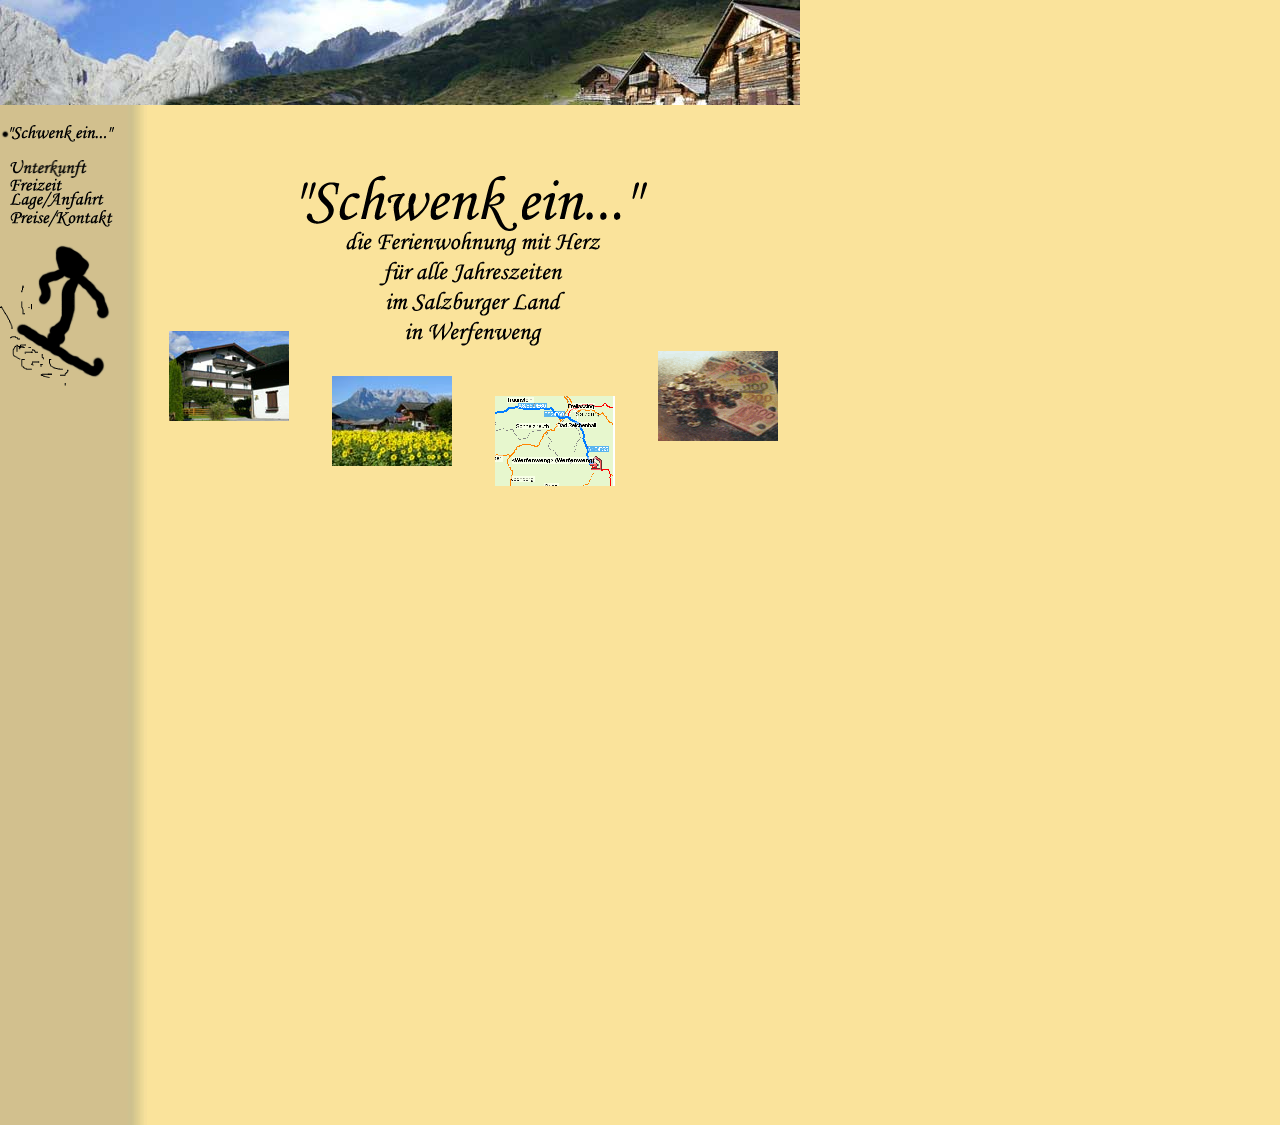
<file: index.html>
<!DOCTYPE HTML PUBLIC "-//W3C//DTD HTML 4.01 Transitional//EN">

<html>
<head>
	<title>Ferienwohnung mit Herz</title>
	<link rel="STYLESHEET" type="text/css" href="css/main.css">
	<meta name="Keywords" content="ferienwohnung, werfenweng, salzburg, pongau, salzburger land, uraub, winter, sommer, freizeit, ski, wandern, klettern, bergsteigen, wohnung, unterkunft, ferien, berge, schnee">
</head>

<body>

<table class="main">
<tr>
	<td class="banner" colspan="2"><img src="img/banner.jpg" alt="" width="800" height="105" border="0"></td>
</tr>
<tr>
	<td class="navigation">
		<table border="0" cellpadding="0" cellspacing="10" width="147">
			<tr><td align="center" valign="middle"><img src="img/nav_dot.gif" alt="" width="8" height="8" border="0"></td><td class="nav"><img src="img/SchwenkEin.gif" alt="'Schwenk ein...'" width="104" height="17" border="0"></td></tr>
			<tr><td class="nav"></td><td class="nav">&nbsp;</td></tr>
			<tr><td class="nav"></td><td class="nav"><a href="unterkunft.html"><img src="img/nav_Unterkunft.gif" alt="Unterkunft" width="77" height="18" border="0"></a></td></tr>
			<tr><td class="nav"></td><td class="nav"><a href="freizeit.html"><img src="img/nav_Freizeit.gif" alt="Freizeit" width="52" height="13" border="0"></a></td></tr>
			<tr><td class="nav"></td><td class="nav"><a href="lage.html"><img src="img/nav_Lage.gif" alt="Lage/Anfahrt" width="94" height="19" border="0"></a></td></tr>
			<tr><td class="nav"></td><td class="nav"><a href="preise.html"><img src="img/nav_Preise.gif" alt="Preise/Kontakt" width="103" height="17" border="0"></a></td></tr>
			<tr><td class="nav">&nbsp;</td><td class="nav">&nbsp;</td></tr>
			<tr><td class="nav" colspan="2"><img src="img/Logo.gif" alt="" width="110" height="141" border="0">&nbsp;</td></tr>
		</table>
	</td>
	<td class="content">
		<table border="0" cellpadding="0" cellspacing="0" width="653">
			<tr><td height="50"><img src="img/blank.gif" alt="" height="50" border="0"></td></tr>
			<tr><td height="56" align="center"><img src="img/SchwenkEin_big.gif" alt="'Schwenk ein...'" width="346" height="56" border="0"></td></tr>
			<tr>
				<td height="295">
					<table border="0" cellpadding="0" cellspacing="0" width="653">
						<tr>
							<td align="center" width="25%" valign="top">
								<img src="img/blank.gif" alt="" width="120" height="100" border="0"><br>
								<a href="unterkunft.html"><img src="img/hp1.jpg" alt="" width="120" height="90" border="0"></a>
							</td>
							<td align="center" width="50%">
								<table border="0" cellpadding="0" cellspacing="0" width="100%">
									<tr>
										<td align="center" valign="top" colspan="2"><img src="img/hp_center.gif" alt="" width="255" height="115" border="0"></td>
									</tr>
									<tr>
										<td align="center" valign="top" width="50%">
											<img src="img/blank.gif" alt="" width="120" height="30" border="0"><br>
											<a href="freizeit.html"><img src="img/hp2.jpg" alt="" width="120" height="90" border="0"></a>
										</td>
										<td align="center" valign="top" width="50%">
											<img src="img/blank.gif" alt="" width="120" height="50" border="0"><br>
											<a href="lage.html"><img src="img/hp_route.gif" alt="" width="120" height="90" border="0"></a>
										</td>
									</tr>
								</table>
							</td>
							<td align="center" valign="top" width="25%">
								<img src="img/blank.gif" alt="" width="120" height="120" border="0"><br>
								<a href="preise.html"><img src="img/hp_geld.gif" alt="" width="120" height="90" border="0"></a>
							</td>
						</tr>
					</table>
				</td>
			</tr>
			<tr>
				<td height="599"><img src="img/blank.gif" alt="" height="599" border="0"></td>
			</tr>
		</table>
	</td>
</tr>
</table>

</body>
</html>
</file>
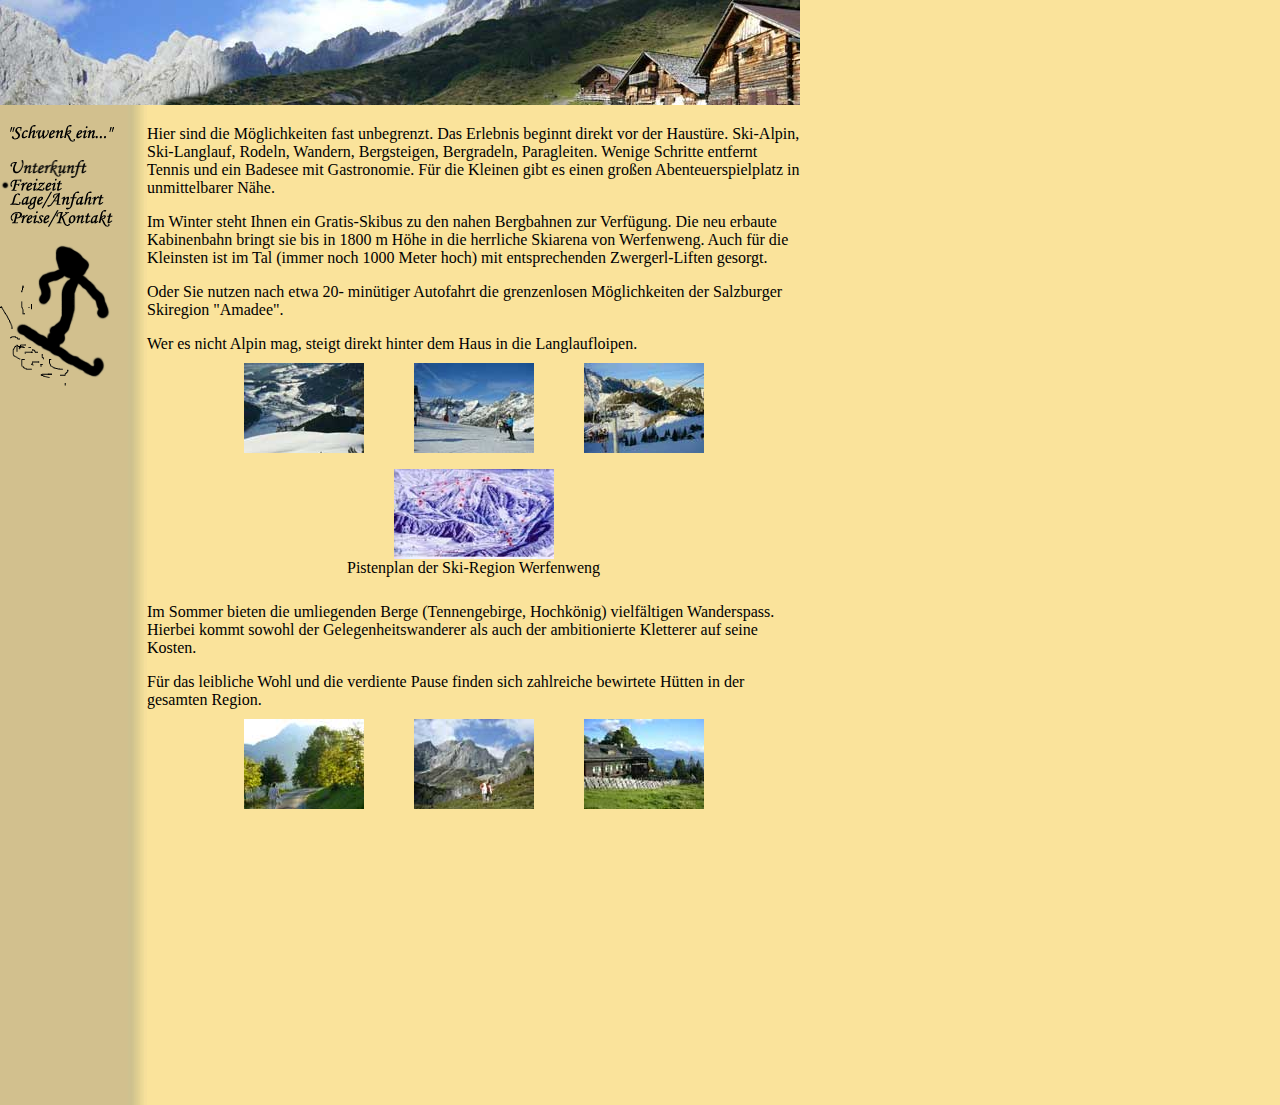
<file: freizeit.html>
<!DOCTYPE HTML PUBLIC "-//W3C//DTD HTML 4.01 Transitional//EN">

<html>
<head>
	<title>Ferienwohnung mit Herz - Freizeit</title>
	<meta name="Keywords" content="ferienwohnung, werfenweng, salzburg, pongau, salzburger land, uraub, winter, sommer, freizeit, ski, wandern, klettern, bergsteigen, wohnung, unterkunft, ferien, berge, schnee">

	<link rel="stylesheet" type="text/css" href="css/main.css">
	<link rel="stylesheet" href="css/slimbox2.css" type="text/css" media="screen" />
	<script type="text/javascript" src="js/jQuery-min.js"></script>
	<script type="text/javascript" src="js/slimbox2.js"></script>
</head>

<body>

<table class="main">
<tr>
	<td class="banner" colspan="2"><img src="img/banner.jpg" alt="" width="800" height="105" border="0"></td>
</tr>
<tr>
	<td class="navigation">
		<table border="0" cellpadding="0" cellspacing="10" width="147">
			<tr><td class="nav"></td><td class="nav"><a href="index.html"><img src="img/SchwenkEin.gif" alt="'Schwenk ein...'" width="104" height="17" border="0"></a></td></tr>
			<tr><td class="nav"></td><td class="nav">&nbsp;</td></tr>
			<tr><td class="nav"></td><td class="nav"><a href="unterkunft.html"><img src="img/nav_Unterkunft.gif" alt="Unterkunft" width="77" height="18" border="0"></a></td></tr>
			<tr><td align="center" valign="middle"><img src="img/nav_dot.gif" alt="" width="8" height="8" border="0"></td><td class="nav"><img src="img/nav_Freizeit.gif" alt="Freizeit" width="52" height="13" border="0"></td></tr>
			<tr><td class="nav"></td><td class="nav"><a href="lage.html"><img src="img/nav_Lage.gif" alt="Lage/Anfahrt" width="94" height="19" border="0"></a></td></tr>
			<tr><td class="nav"></td><td class="nav"><a href="preise.html"><img src="img/nav_Preise.gif" alt="Preise/Kontakt" width="103" height="17" border="0"></a></td></tr>
			<tr><td class="nav">&nbsp;</td><td class="nav">&nbsp;</td></tr>
			<tr><td class="nav" colspan="2"><img src="img/Logo.gif" alt="" width="110" height="141" border="0">&nbsp;</td></tr>
		</table>
	</td>
	<td class="content">
		<table>
			<tr>
				<td>
					<p>
						Hier sind die M&ouml;glichkeiten fast unbegrenzt. Das Erlebnis beginnt direkt vor der Haust&uuml;re.
						Ski-Alpin, Ski-Langlauf, Rodeln, Wandern, Bergsteigen, Bergradeln, Paragleiten. Wenige Schritte entfernt Tennis und ein Badesee mit Gastronomie. F&uuml;r die Kleinen gibt es einen gro&szlig;en Abenteuerspielplatz in unmittelbarer N&auml;he.
					</p>
					<p>
						Im Winter steht Ihnen ein Gratis-Skibus zu den nahen Bergbahnen zur Verf&uuml;gung. Die neu erbaute Kabinenbahn
						bringt sie bis in 1800 m H&ouml;he in die herrliche Skiarena von Werfenweng. Auch f&uuml;r die Kleinsten ist im Tal
						(immer noch 1000 Meter hoch) mit entsprechenden Zwergerl-Liften gesorgt.
					</p>
					<p>
						Oder Sie nutzen nach etwa 20- min&uuml;tiger Autofahrt die grenzenlosen M&ouml;glichkeiten der Salzburger
						Skiregion "Amadee".
					</p>
					<p>
						Wer es nicht Alpin mag, steigt direkt hinter dem Haus in die Langlaufloipen.
					</p>
				</td>
			</tr>
			<tr>
				<td align="center" valign="top">
					<img src="img/blank.gif" alt="" width="1" height="10" border="0"><br>
					<a href="img/f_w1.jpg" rel="lightbox-fr" target="_blank"><img src="img/f_w1_th.jpg" alt="" width="120" height="90" border="0"></a><img src="img/blank.gif" alt="" width="50" height="1" border="0"><a href="img/f_w2.jpg" rel="lightbox-fr" target="_blank"><img src="img/f_w2_th.jpg" alt="" width="120" height="90" border="0"></a><img src="img/blank.gif" alt="" width="50" height="1" border="0"><a href="img/f_w3.jpg" rel="lightbox-fr" target="_blank"><img src="img/f_w3_th.jpg" alt="" width="120" height="90" border="0"></a>
					<p align="center">
						<a href="img/f_plan.jpg" rel="lightbox-fr" target="_blank"><img src="img/f_plan_th.jpg" alt="" width="160" height="90" border="0"></a><br>
						Pistenplan der Ski-Region Werfenweng
					</p>
				</td>
			</tr>
			<tr>
				<td>
					<p>
						<img src="img/blank.gif" alt="" width="1" height="10" border="0">
					</p>
					<p>
						Im Sommer bieten die umliegenden Berge (Tennengebirge, Hochk&ouml;nig) vielf&auml;ltigen Wanderspass. Hierbei kommt sowohl der Gelegenheitswanderer
						als auch der ambitionierte Kletterer auf seine Kosten.
					</p>
					<p>
						F&uuml;r das leibliche Wohl und die verdiente Pause finden sich zahlreiche bewirtete H&uuml;tten in der gesamten Region.
					</p>
				</td>
			</tr>
			<tr>
				<td align="center" valign="top">
					<img src="img/blank.gif" alt="" width="1" height="10" border="0"><br>
					<a href="img/f_s1.jpg" rel="lightbox-fr" target="_blank"><img src="img/f_s1_th.jpg" alt="" width="120" height="90" border="0"></a><img src="img/blank.gif" alt="" width="50" height="1" border="0"><a href="img/f_s2.jpg" rel="lightbox-fr" target="_blank"><img src="img/f_s2_th.jpg" alt="" width="120" height="90" border="0"></a><img src="img/blank.gif" alt="" width="50" height="1" border="0"><a href="img/f_s3.jpg" rel="lightbox-fr" target="_blank"><img src="img/f_s3_th.jpg" alt="" width="120" height="90" border="0"></a>
				</td>
			</tr>
		</table>
	</td>
</tr>
</table>

</body>
</html>
</file>
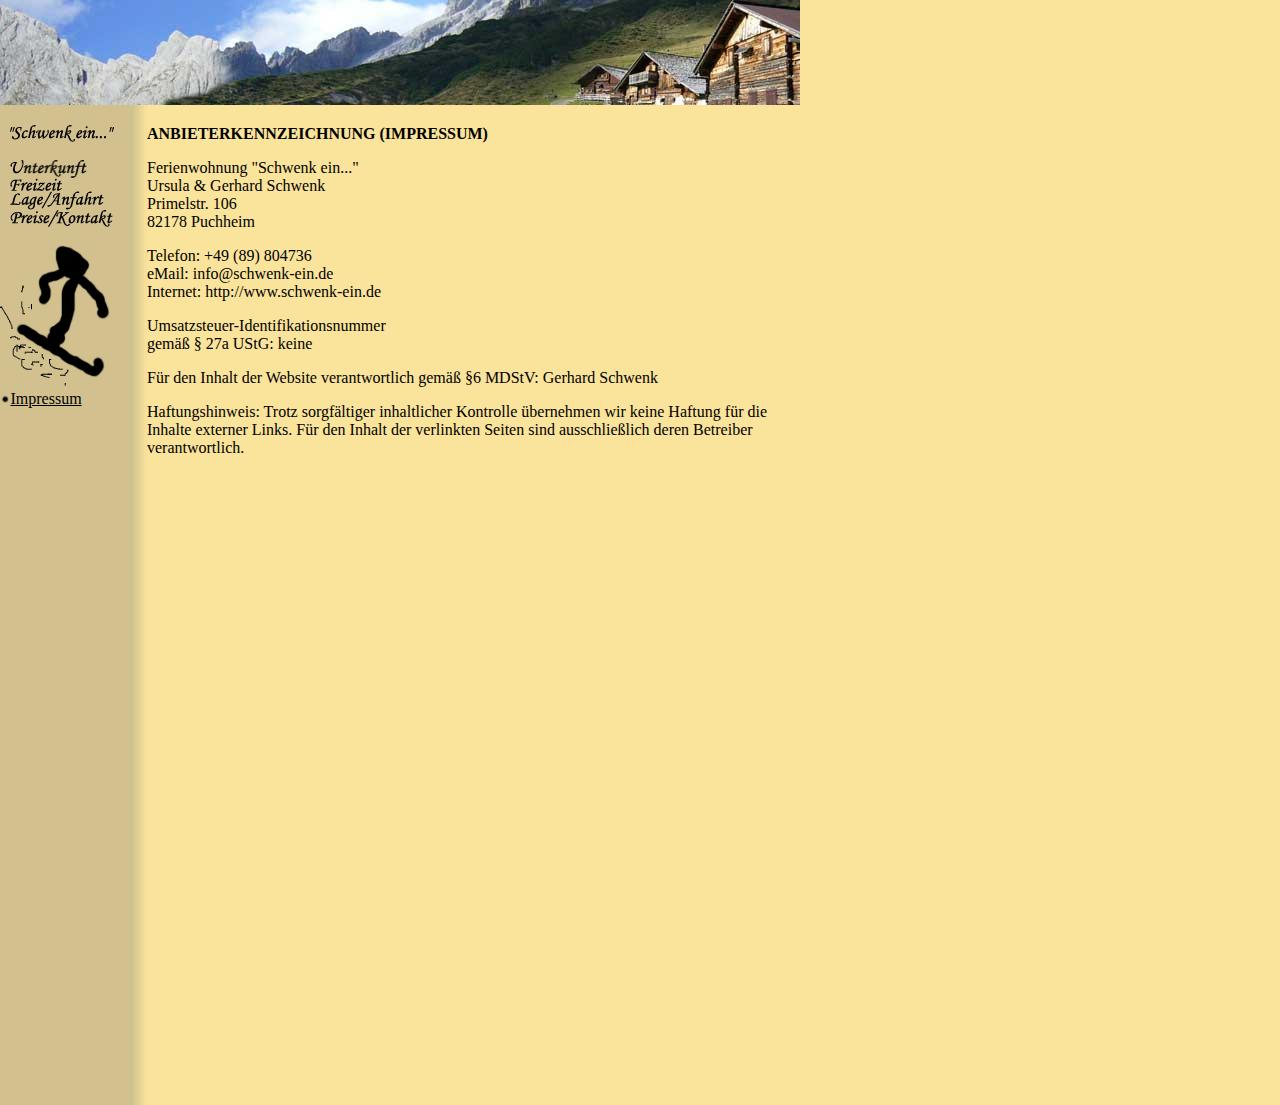
<file: impressum.html>
<!DOCTYPE HTML PUBLIC "-//W3C//DTD HTML 4.01 Transitional//EN">

<html>
<head>
	<title>Ferienwohnung mit Herz - Preise</title>
	<link rel="STYLESHEET" type="text/css" href="css/main.css">
	<meta name="Keywords" content="ferienwohnung, werfenweng, salzburg, pongau, salzburger land, uraub, winter, sommer, freizeit, ski, wandern, klettern, bergsteigen, wohnung, unterkunft, ferien, berge, schnee">
</head>

<body>

<table class="main">
<tr>
	<td class="banner" colspan="2"><img src="img/banner.jpg" alt="" width="800" height="105" border="0"></td>
</tr>
<tr>
	<td class="navigation">
		<table border="0" cellpadding="0" cellspacing="10" width="147">
			<tr><td class="nav"></td><td class="nav"><a href="index.html"><img src="img/SchwenkEin.gif" alt="'Schwenk ein...'" width="104" height="17" border="0"></a></td></tr>
			<tr><td class="nav"></td><td class="nav">&nbsp;</td></tr>
			<tr><td class="nav"></td><td class="nav"><a href="unterkunft.html"><img src="img/nav_Unterkunft.gif" alt="Unterkunft" width="77" height="18" border="0"></a></td></tr>
			<tr><td class="nav"></td><td class="nav"><a href="freizeit.html"><img src="img/nav_Freizeit.gif" alt="Freizeit" width="52" height="13" border="0"></a></td></tr>
			<tr><td class="nav"></td><td class="nav"><a href="lage.html"><img src="img/nav_Lage.gif" alt="Lage/Anfahrt" width="94" height="19" border="0"></a></td></tr>
			<tr><td class="nav"></td><td class="nav"><a href="preise.html"><img src="img/nav_Preise.gif" alt="Preise/Kontakt" width="103" height="17" border="0"></a></td></tr>
			<tr><td class="nav">&nbsp;</td><td class="nav">&nbsp;</td></tr>
			<tr><td class="nav" colspan="2"><img src="img/Logo.gif" alt="" width="110" height="141" border="0">&nbsp;</td></tr>
			<tr><td align="center" valign="middle"><img src="img/nav_dot.gif" alt="" width="8" height="8" border="0"></td><td class="nav"><a href="impressum.html" >Impressum</a></td></tr>
		</table>
	</td>
	<td class="content">
		<p>
			<b>ANBIETERKENNZEICHNUNG (IMPRESSUM)</b>
		</p>
		<p>
			Ferienwohnung "Schwenk ein..."<br>
			Ursula &amp; Gerhard Schwenk<br>
			Primelstr. 106<br>
			82178 Puchheim<br>
		</p>
		<p>
			Telefon: +49 (89) 804736<br>
			eMail: info@schwenk-ein.de<br>
			Internet: http://www.schwenk-ein.de<br>
		</p>
		<p>
			Umsatzsteuer-Identifikationsnummer<br>
		  	gem&auml;&szlig; &sect; 27a UStG: keine<br>
		</p>
		<p>
			F&uuml;r den Inhalt der Website verantwortlich gem&auml;&szlig; &sect;6 MDStV: Gerhard Schwenk<br>
		</p>
		<p>
			Haftungshinweis: Trotz sorgf&auml;ltiger inhaltlicher Kontrolle &uuml;bernehmen wir keine Haftung f&uuml;r die Inhalte externer Links. F&uuml;r den Inhalt der verlinkten Seiten sind ausschlie&szlig;lich deren Betreiber verantwortlich.<br>
		</p>
	</td>
</tr>
</table>
<!-- * -->
</body>
</html>
</file>
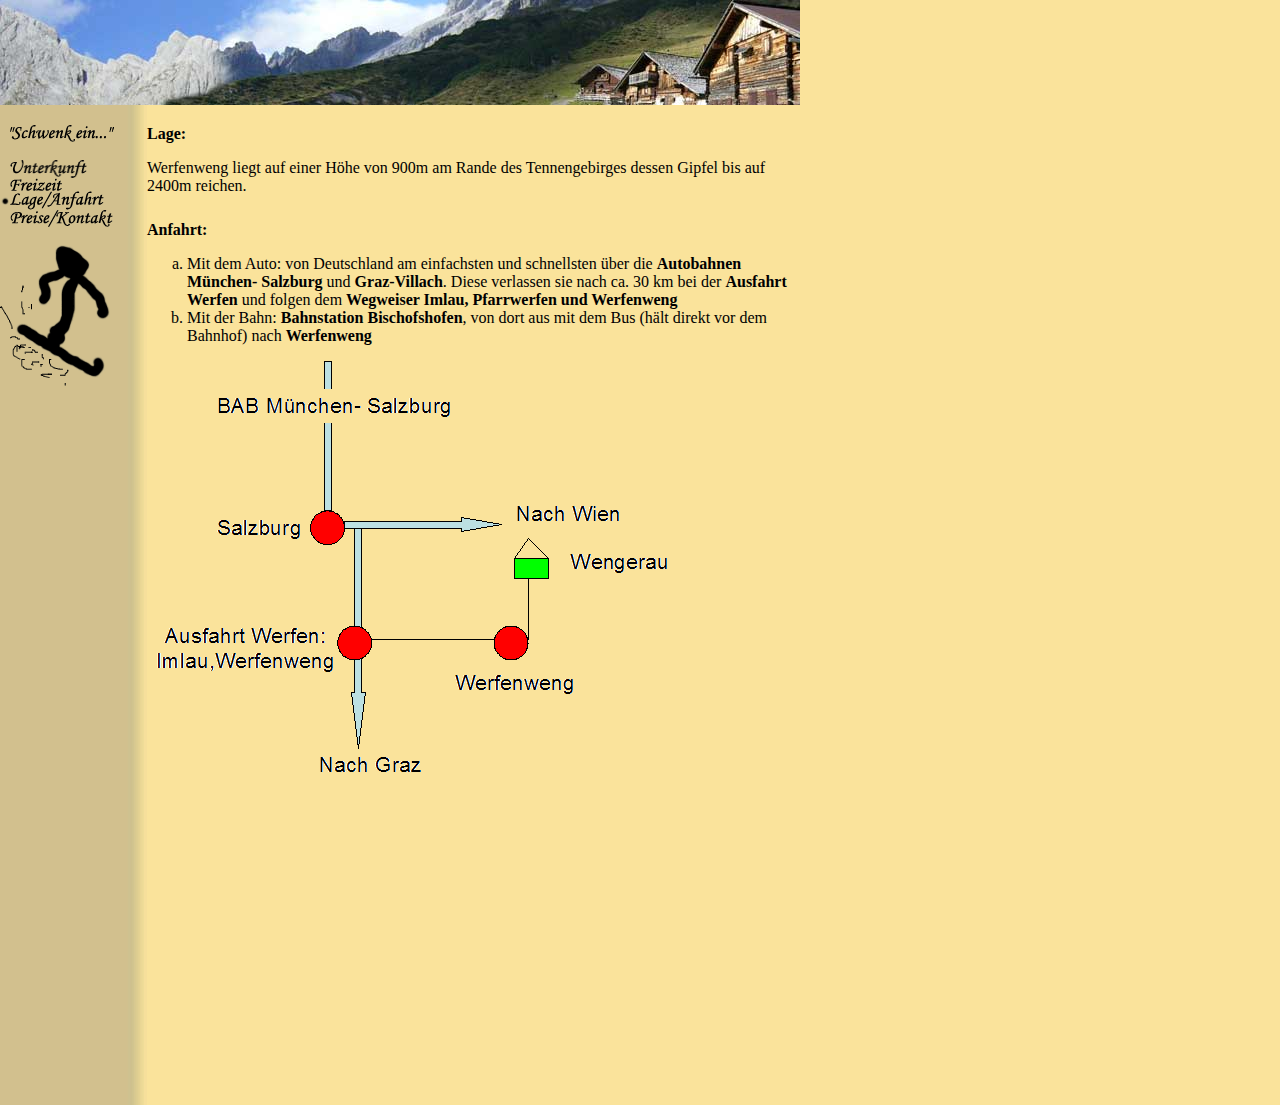
<file: lage.html>
<!DOCTYPE HTML PUBLIC "-//W3C//DTD HTML 4.01 Transitional//EN">

<html>
<head>
	<title>Ferienwohnung mit Herz - Lage</title>
	<link rel="STYLESHEET" type="text/css" href="css/main.css">
	<meta name="Keywords" content="ferienwohnung, werfenweng, salzburg, pongau, salzburger land, uraub, winter, sommer, freizeit, ski, wandern, klettern, bergsteigen, wohnung, unterkunft, ferien, berge, schnee">
</head>

<table class="main">
<tr>
	<td class="banner" colspan="2"><img src="img/banner.jpg" alt="" width="800" height="105" border="0"></td>
</tr>
<tr>
	<td class="navigation">
		<table border="0" cellpadding="0" cellspacing="10" width="147">
			<tr><td class="nav"></td><td class="nav"><a href="index.html"><img src="img/SchwenkEin.gif" alt="'Schwenk ein...'" width="104" height="17" border="0"></a></td></tr>
			<tr><td class="nav"></td><td class="nav">&nbsp;</td></tr>
			<tr><td class="nav"></td><td class="nav"><a href="unterkunft.html"><img src="img/nav_Unterkunft.gif" alt="Unterkunft" width="77" height="18" border="0"></a></td></tr>
			<tr><td class="nav"></td><td class="nav"><a href="freizeit.html"><img src="img/nav_Freizeit.gif" alt="Freizeit" width="52" height="13" border="0"></a></td></tr>
			<tr><td align="center" valign="middle"><img src="img/nav_dot.gif" alt="" width="8" height="8" border="0"></td><td class="nav"><img src="img/nav_Lage.gif" alt="Lage/Anfahrt" width="94" height="19" border="0"></td></tr>
			<tr><td class="nav"></td><td class="nav"><a href="preise.html"><img src="img/nav_Preise.gif" alt="Preise/Kontakt" width="103" height="17" border="0"></a></td></tr>
			<tr><td class="nav">&nbsp;</td><td class="nav">&nbsp;</td></tr>
			<tr><td class="nav" colspan="2"><img src="img/Logo.gif" alt="" width="110" height="141" border="0">&nbsp;</td></tr>
		</table>
	</td>
	<td class="content">
		<b>Lage:</b>
		<p>Werfenweng liegt auf einer H&ouml;he von 900m am Rande des Tennengebirges dessen Gipfel bis auf 2400m reichen.</p>
		<img src="img/blank.gif" alt="" width="1" height="10" border="0"><br>
		<b>Anfahrt:</b>
		<ol type="a">
			<li>Mit dem Auto:  von Deutschland am einfachsten und schnellsten &uuml;ber die <strong>Autobahnen M&uuml;nchen- Salzburg</strong> und
			    <strong>Graz-Villach</strong>. Diese verlassen sie nach ca. 30 km bei der <strong>Ausfahrt Werfen</strong> und folgen dem 
				<strong>Wegweiser Imlau, Pfarrwerfen und Werfenweng</strong></li>			
			<li>Mit der Bahn: <strong>Bahnstation Bischofshofen</strong>, von dort aus mit dem Bus (h&auml;lt direkt vor dem Bahnhof) 
			    nach <strong>Werfenweng</strong></li>
		</ol>
		<p>
			<img src="img/anfahrt.gif" alt="" width="530" height="421" border="0">
		</p>
	</td>
</tr>
</table>

</body>
</html>
</file>
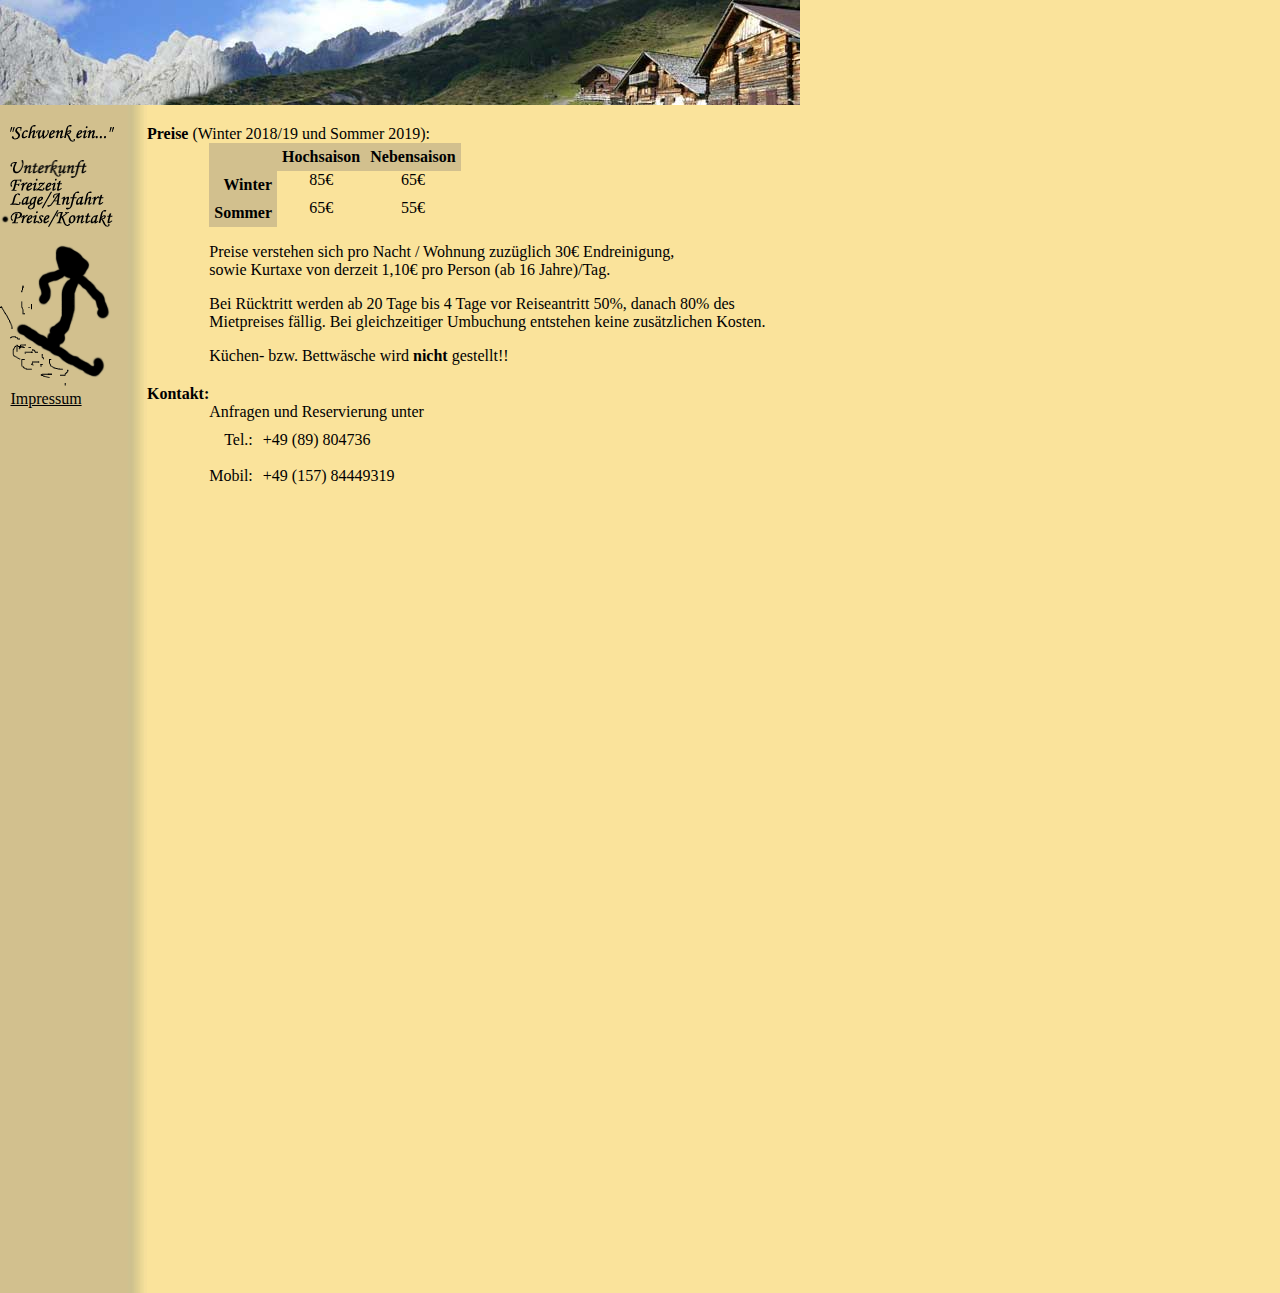
<file: preise.html>
<!DOCTYPE HTML PUBLIC "-//W3C//DTD HTML 4.01 Transitional//EN">

<html>
<head>
	<title>Ferienwohnung mit Herz - Preise</title>
	<link rel="STYLESHEET" type="text/css" href="css/main.css">
	<meta name="Keywords" content="ferienwohnung, werfenweng, salzburg, pongau, salzburger land, uraub, winter, sommer, freizeit, ski, wandern, klettern, bergsteigen, wohnung, unterkunft, ferien, berge, schnee">
</head>

<body>

<table class="main">
<tr>
	<td class="banner" colspan="2"><img src="img/banner.jpg" alt="" width="800" height="105" border="0"></td>
</tr>
<tr>
	<td class="navigation">
		<table border="0" cellpadding="0" cellspacing="10" width="147">
			<tr><td class="nav"></td><td class="nav"><a href="index.html"><img src="img/SchwenkEin.gif" alt="'Schwenk ein...'" width="104" height="17" border="0"></a></td></tr>
			<tr><td class="nav"></td><td class="nav">&nbsp;</td></tr>
			<tr><td class="nav"></td><td class="nav"><a href="unterkunft.html"><img src="img/nav_Unterkunft.gif" alt="Unterkunft" width="77" height="18" border="0"></a></td></tr>
			<tr><td class="nav"></td><td class="nav"><a href="freizeit.html"><img src="img/nav_Freizeit.gif" alt="Freizeit" width="52" height="13" border="0"></a></td></tr>
			<tr><td class="nav"></td><td class="nav"><a href="lage.html"><img src="img/nav_Lage.gif" alt="Lage/Anfahrt" width="94" height="19" border="0"></a></td></tr>
			<tr><td align="center" valign="middle"><img src="img/nav_dot.gif" alt="" width="8" height="8" border="0"></td><td class="nav"><img src="img/nav_Preise.gif" alt="Preise/Kontakt" width="103" height="17" border="0"></td></tr>
			<tr><td class="nav">&nbsp;</td><td class="nav">&nbsp;</td></tr>
			<tr><td class="nav" colspan="2"><img src="img/Logo.gif" alt="" width="110" height="141" border="0">&nbsp;</td></tr>
			<tr><td class="nav"></td><td class="nav"><a href="impressum.html" >Impressum</a></td></tr>
		</table>
	</td>
	<td class="content">
		<table border="0" cellpadding="0" cellspacing="10">
			<tr>
				<td colspan="3"><strong>Preise</strong> (Winter 2018/19 und Sommer 2019):</td>
			</tr>
			<tr>
				<td></td>
				<td></td>
				<td height="100" valign="top" align="left">
					<table border="0" cellpadding="5" cellspacing="0">
						<tr>
							<th class="price"></th>
							<th class="price">Hochsaison</th>
							<th class="price">Nebensaison</th>
						</tr>
						<tr>
							<th valign="top" align="right" class="price">Winter</th>
							<td valign="top" class="price">85&euro;</td>
							<td valign="top" class="price">65&euro;</td>
						</tr>
						<tr>
							<th valign="top" align="right" class="price">Sommer</th>
							<td valign="top" class="price">65&euro;</td>
							<td valign="top" class="price">55&euro;</td>
						</tr>
					</table>
					<p>
						Preise verstehen sich pro Nacht / Wohnung zuz&uuml;glich 30&euro; Endreinigung,<br/>
						sowie Kurtaxe von derzeit 1,10&euro; pro Person (ab 16 Jahre)/Tag.
					</p>
					<p>
						Bei R&uuml;cktritt werden ab 20 Tage bis 4 Tage vor Reiseantritt 50%, danach 80% des Mietpreises f&auml;llig.
						Bei gleichzeitiger Umbuchung entstehen keine zus&auml;tzlichen Kosten.
					</p>
					<p>
						K&uuml;chen- bzw. Bettw&auml;sche wird <strong>nicht</strong> gestellt!!
					</p>				
				</td>
			</tr>
			<tr>
				<td height="20"><img src="img/blank.gif" alt="" width="1" height="20" border="0"></td>
			</tr>
			<tr>
				<td valign="top" align="right"><strong>Kontakt:</strong></td>
				<td></td>
				<td></td>
			</tr>
			<tr>
				<td></td>
				<td></td>
				<td height="100" valign="top" align="left">
					Anfragen und Reservierung unter<br>
					<img src="img/blank.gif" alt="" width="1" height="10" border="0">
					<table border="0" cellpadding="0" cellspacing="0">
						<tr>
							<td valign="top" align="right">Tel.:</td>
							<td><img src="img/blank.gif" alt="" width="10" height="1" border="0"></td>
							<td valign="top" align="left">+49 (89) 804736</td>
						</tr>
						<tr>
							<td height="5"><img src="img/blank.gif" alt="" width="1" height="5" border="0"></td>
							<td></td>
							<td height="5">&nbsp;</td>
						</tr>
						<tr>
							<td valign="top" align="right">Mobil:</td>
							<td></td>
							<td valign="top" align="left">+49 (157) 84449319‬</td>
						</tr>
						<tr>
							<td height="5"><img src="img/blank.gif" alt="" width="1" height="5" border="0"></td>
							<td></td>
							<td height="5">&nbsp;</td>
						</tr>
					</table>
				</td>
			</tr>
			<tr>
				<td height="790" valign="top" align="right"><img src="img/blank.gif" alt="" width="1" height="790" border="0"></td>
				<td></td>
				<td></td>
			</tr>
		</table>
	</td>
</tr>
</table>

</body>
</html>
</file>
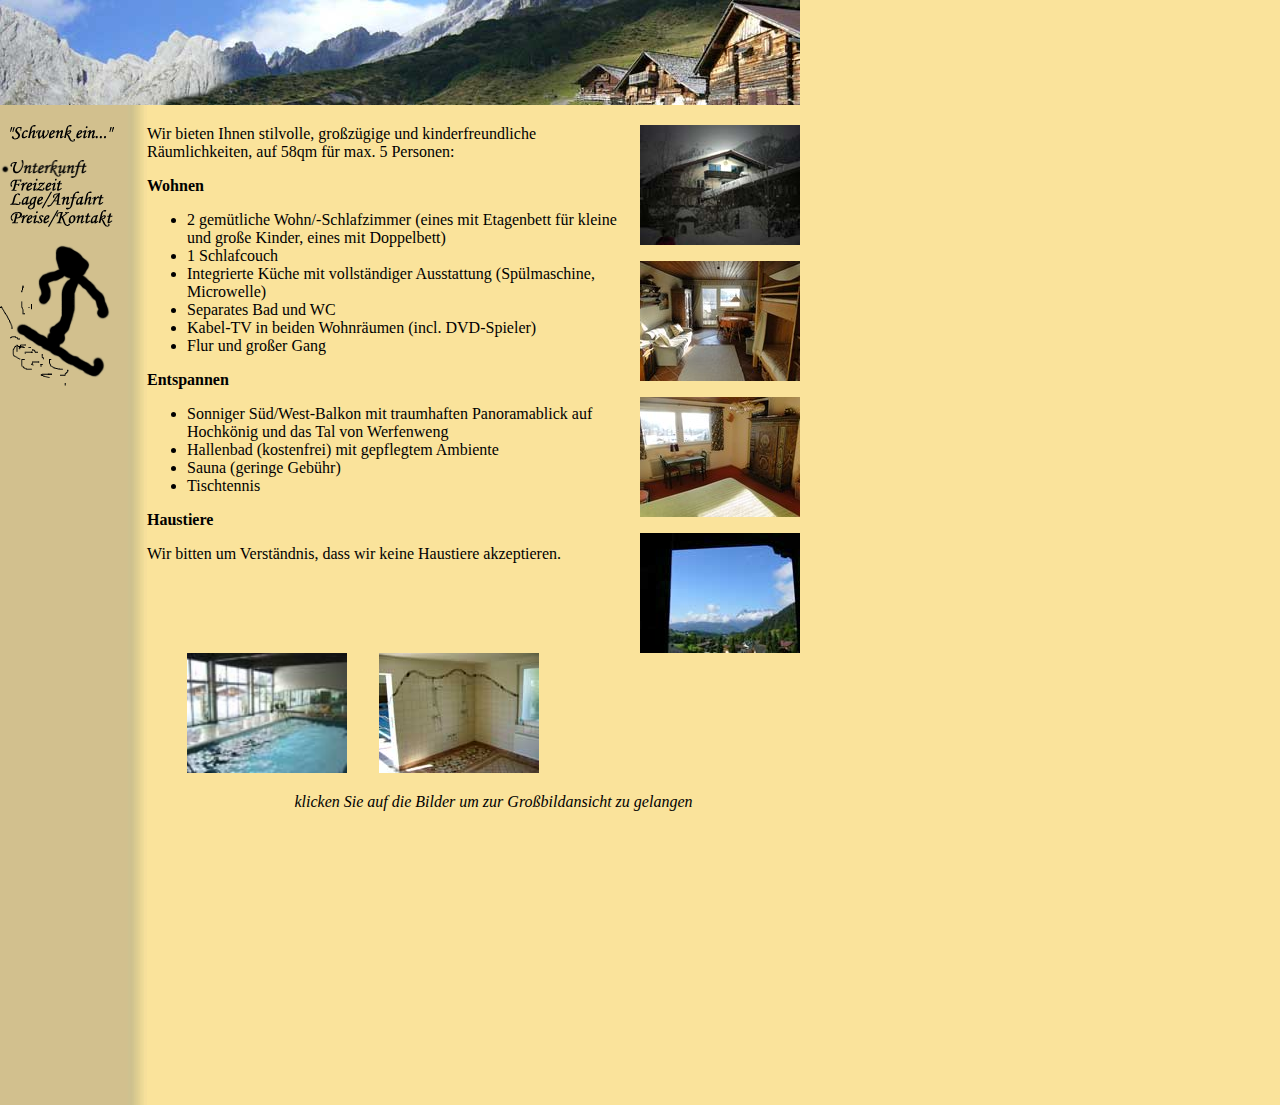
<file: unterkunft.html>
<!DOCTYPE HTML PUBLIC "-//W3C//DTD HTML 4.01 Transitional//EN">

<html>
<head>
	<title>Ferienwohnung mit Herz - Unterkunft</title>
	<meta name="Keywords" content="ferienwohnung, werfenweng, salzburg, pongau, salzburger land, uraub, winter, sommer, freizeit, ski, wandern, klettern, bergsteigen, wohnung, unterkunft, ferien, berge, schnee">

	<link rel="stylesheet" type="text/css" href="css/main.css">
	<link rel="stylesheet" href="css/slimbox2.css" type="text/css" media="screen" />
	<script type="text/javascript" src="js/jQuery-min.js"></script>
	<script type="text/javascript" src="js/slimbox2.js"></script>
</head>

<body>

<table class="main">
<tr>
	<td class="banner" colspan="2"><img src="img/banner.jpg" alt="" width="800" height="105" border="0"></td>
</tr>
<tr>
	<td class="navigation">
		<table border="0" cellpadding="0" cellspacing="10" width="147">
			<tr><td class="nav"></td><td class="nav"><a href="index.html"><img src="img/SchwenkEin.gif" alt="'Schwenk ein...'" width="104" height="17" border="0"></a></td></tr>
			<tr><td class="nav"></td><td class="nav">&nbsp;</td></tr>
			<tr><td align="center" valign="middle"><img src="img/nav_dot.gif" alt="" width="8" height="8" border="0"></td><td class="nav"><img src="img/nav_Unterkunft.gif" alt="Unterkunft" width="77" height="18" border="0"></td></tr>
			<tr><td class="nav"></td><td class="nav"><a href="freizeit.html"><img src="img/nav_Freizeit.gif" alt="Freizeit" width="52" height="13" border="0"></a></td></tr>
			<tr><td class="nav"></td><td class="nav"><a href="lage.html"><img src="img/nav_Lage.gif" alt="Lage/Anfahrt" width="94" height="19" border="0"></a></td></tr>
			<tr><td class="nav"></td><td class="nav"><a href="preise.html"><img src="img/nav_Preise.gif" alt="Preise/Kontakt" width="103" height="17" border="0"></a></td></tr>
			<tr><td class="nav">&nbsp;</td><td class="nav">&nbsp;</td></tr>
			<tr><td class="nav" colspan="2"><img src="img/Logo.gif" alt="" width="110" height="141" border="0">&nbsp;</td></tr>
		</table>
	</td>
	<td class="content">
		<table>
			<tr>
				<td style="padding-right: 10px;">
					<p>
						Wir bieten Ihnen stilvolle, gro&szlig;z&uuml;gige und kinderfreundliche
						R&auml;umlichkeiten, auf 58qm f&uuml;r max. 5 Personen:
					</p>
					<p>
						<b>Wohnen</b>
						<ul>
							<li>2 gem&uuml;tliche Wohn/-Schlafzimmer (eines mit Etagenbett f&uuml;r
								kleine und gro&szlig;e Kinder, eines mit Doppelbett)
							</li>
							<li>1 Schlafcouch</li>
							<li>Integrierte K&uuml;che mit vollst&auml;ndiger Ausstattung (Sp&uuml;lmaschine, Microwelle)</li>
							<li>Separates Bad und WC</li>
							<li>Kabel-TV in beiden Wohnr&auml;umen (incl. DVD-Spieler)</li>
							<li>Flur und gro&szlig;er Gang</li>
						</ul>
					</p>
					<p>
						<b>Entspannen</b>
						<ul>
							<li>Sonniger S&uuml;d/West-Balkon mit traumhaften Panoramablick auf Hochk&ouml;nig und das Tal von Werfenweng</li>
							<li>Hallenbad (kostenfrei) mit gepflegtem Ambiente</li>
							<li>Sauna (geringe Geb&uuml;hr)</li>
							<li>Tischtennis</li>
						</ul>
					</p>
					<p>
						<b>Haustiere</b>
						<p>
							Wir bitten um Verst&auml;ndnis, dass wir keine Haustiere akzeptieren.
						</p>
					</p>
				</td>
				<td align="right">
					<p>
						<a href="img/u8.jpg" rel="lightbox-u" target="_blank"><img src="img/u8_th.jpg" alt="" width="160" height="120" border="0"></a><p/>
						<a href="img/u1.jpg" rel="lightbox-u" target="_blank"><img src="img/u1_th.jpg" alt="" width="160" height="120" border="0"></a><p/>
						<a href="img/u2.jpg" rel="lightbox-u" target="_blank"><img src="img/u2_th.jpg" alt="" width="160" height="120" border="0"></a><p/>
						<a href="img/u4.jpg" rel="lightbox-u" target="_blank"><img src="img/u4_th.jpg" alt="" width="160" height="120" border="0"></a>
					</p>
				</td>
			</tr>
			<tr>
				<td colspan="2" style="padding-left: 40px;">
					<p>
						<a href="img/u5.jpg" rel="lightbox-u" target="_blank"><img src="img/u5_th.jpg" alt="" width="160" height="120" border="0"></a>
						&nbsp;&nbsp;&nbsp;&nbsp;&nbsp;&nbsp;
						<a href="img/u6.jpg" rel="lightbox-u" target="_blank"><img src="img/u6_th.jpg" alt="" width="160" height="120" border="0"></a>
					</p>
					<p align="center">
						<i>klicken Sie auf die Bilder um zur Gro&szlig;bildansicht zu gelangen</i>
					</p>
				</td>
			</tr>
		</table>
		
	</td>
</tr>
</table>

</body>
</html>
</file>
<file: css/main.css>
body {
	background-color: #fae39b;
	margin: 0;
}

table.main {
	border: none;
	width: 800px;
}

table.main td {
	padding: 0px;
	margin: 0px;
}

td.banner {
	width: 100%;
}

table.main td.navigation, table.main td.content {
	padding-top: 20px;
}

td.navigation {
	background-image: url("../img/gradient.jpg");
	width: 147px;
	height: 1000px;
	vertical-align: top;
}

td.nav {
	vertical-align: middle;
	padding-top: 2px;
}

td.content {
	width: 653px;
	vertical-align: top;
}

td.content td {
	vertical-align: top;
}

td.price {
	height: 20;
	text-align: center;
	vertical-align: middle;
}

th.price {
	background-color: #D2C08E
}

a:link {
	font: small;
	color: Black;
}
a:visited {
	font: small;
	color: Black;
}
a:hover {
	font: small;
	color: Black;
}
a:active {
	font: small;
	color: Black;
}

table {
	border-collapse: collapse;
}
</file>
<file: css/slimbox2.css>
/* SLIMBOX */

#lbOverlay {
	position: fixed;
	z-index: 9999;
	left: 0;
	top: 0;
	width: 100%;
	height: 100%;
	background-color: #000;
	cursor: pointer;
}

#lbCenter, #lbBottomContainer {
	position: absolute;
	z-index: 9999;
	overflow: hidden;
	background-color: #fff;
}

.lbLoading {
	background: #fff url(loading.gif) no-repeat center;
}

#lbImage {
	position: absolute;
	left: 0;
	top: 0;
	border: 10px solid #fff;
	background-repeat: no-repeat;
}

#lbPrevLink, #lbNextLink {
	display: block;
	position: absolute;
	top: 0;
	width: 50%;
	outline: none;
}

#lbPrevLink {
	left: 0;
}

#lbPrevLink:hover {
	background: transparent url(prevlabel.gif) no-repeat 0 15%;
}

#lbNextLink {
	right: 0;
}

#lbNextLink:hover {
	background: transparent url(nextlabel.gif) no-repeat 100% 15%;
}

#lbBottom {
	font-family: Verdana, Arial, Geneva, Helvetica, sans-serif;
	font-size: 10px;
	color: #666;
	line-height: 1.4em;
	text-align: left;
	border: 10px solid #fff;
	border-top-style: none;
}

#lbCloseLink {
	display: block;
	float: right;
	width: 66px;
	height: 22px;
	background: transparent url(closelabel.gif) no-repeat center;
	margin: 5px 0;
	outline: none;
}

#lbCaption, #lbNumber {
	margin-right: 71px;
}

#lbCaption {
	font-weight: bold;
}
</file>
